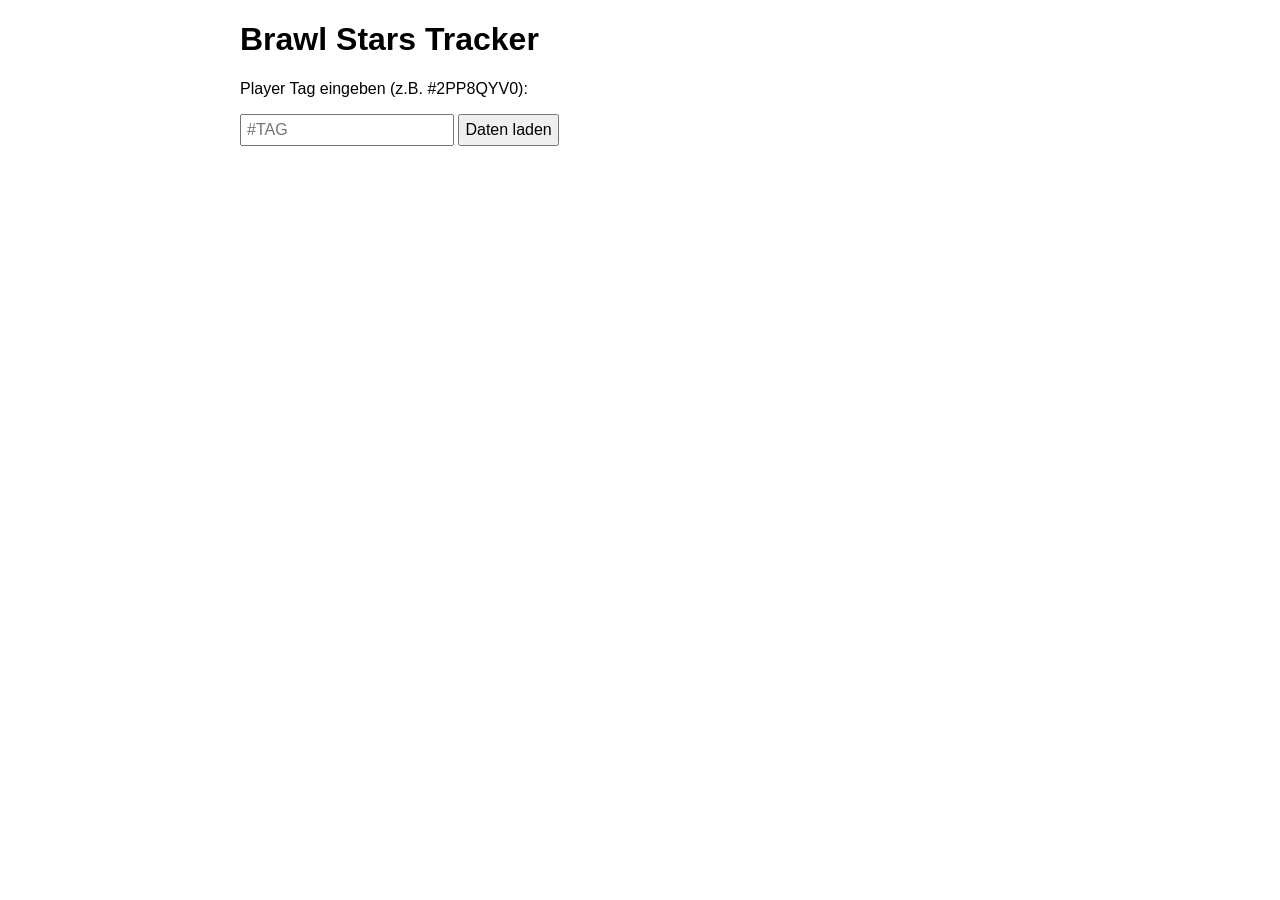
<file: index.html>
<!DOCTYPE html>
<html lang="de">
<head>
<meta charset="UTF-8">
<meta name="viewport" content="width=device-width, initial-scale=1.0">
<title>Brawl Stars Tracker</title>
<link rel="stylesheet" href="style.css">
</head>
<body>
<h1>Brawl Stars Tracker</h1>
<p>Player Tag eingeben (z.B. #2PP8QYV0):</p>
<input type="text" id="playerTag" placeholder="#TAG">
<button id="fetchBtn">Daten laden</button>

<div id="profile"></div>
<div id="matches"></div>

<script src="main.js"></script>
</body>
</html>
</file>
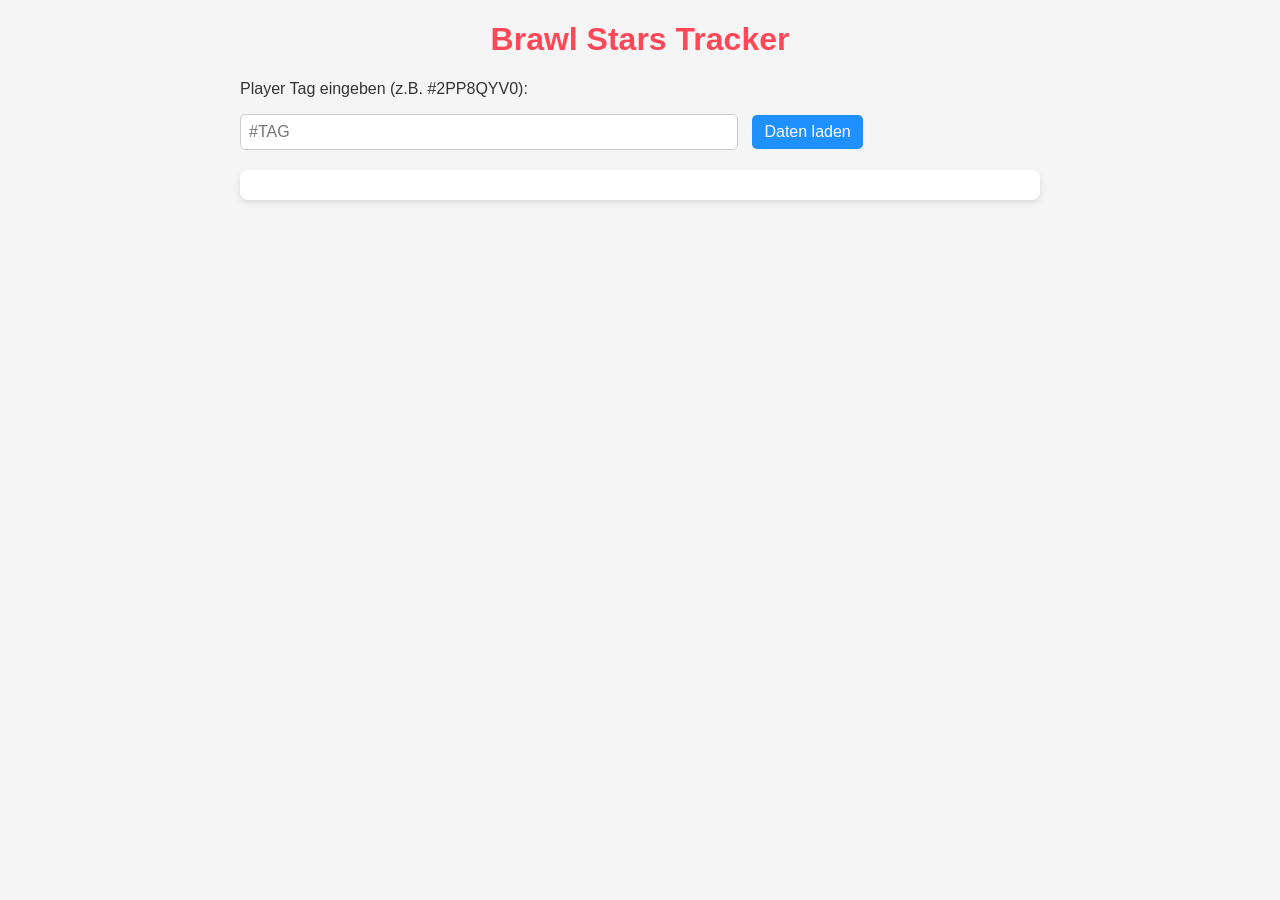
<file: frontend/index.html>
<!DOCTYPE html>
<html lang="de">
<head>
<meta charset="UTF-8">
<meta name="viewport" content="width=device-width, initial-scale=1.0">
<title>Brawl Stars Tracker</title>
<link rel="stylesheet" href="style.css">
</head>
<body>
<h1>Brawl Stars Tracker</h1>
<p>Player Tag eingeben (z.B. #2PP8QYV0):</p>
<input type="text" id="playerTag" placeholder="#TAG">
<button id="fetchBtn">Daten laden</button>

<div id="profile"></div>
<div id="matches"></div>

<script src="main.js"></script>
</body>
</html>
</file>
<file: style.css>
body { font-family: Arial; max-width: 800px; margin: 20px auto; }
input, button { padding: 5px; font-size: 16px; }
button { cursor: pointer; }
.match { border-bottom: 1px solid #ccc; padding: 5px 0; }
</file>
<file: frontend/style.css>
body {
  font-family: 'Segoe UI', Tahoma, Geneva, Verdana, sans-serif;
  max-width: 800px;
  margin: 20px auto;
  padding: 0 10px;
  background-color: #f5f5f5;
  color: #333;
}

h1 {
  text-align: center;
  color: #ff4757;
}

input {
  padding: 8px;
  font-size: 16px;
  width: 60%;
  border-radius: 5px;
  border: 1px solid #ccc;
  margin-right: 10px;
}

button {
  padding: 8px 12px;
  font-size: 16px;
  cursor: pointer;
  border-radius: 5px;
  border: none;
  background-color: #1e90ff;
  color: white;
  transition: background-color 0.3s;
}

button:hover {
  background-color: #3742fa;
}

#profile {
  margin-top: 20px;
  padding: 15px;
  background-color: white;
  border-radius: 8px;
  box-shadow: 0 3px 6px rgba(0,0,0,0.1);
}

#matches {
  margin-top: 20px;
}

.match {
  background-color: white;
  margin-bottom: 10px;
  padding: 10px;
  border-radius: 6px;
  box-shadow: 0 2px 4px rgba(0,0,0,0.08);
  display: flex;
  justify-content: space-between;
  align-items: center;
}

.match strong {
  color: #ff6348;
}

.win {
  color: green;
  font-weight: bold;
}

.lose {
  color: red;
  font-weight: bold;
}
</file>
